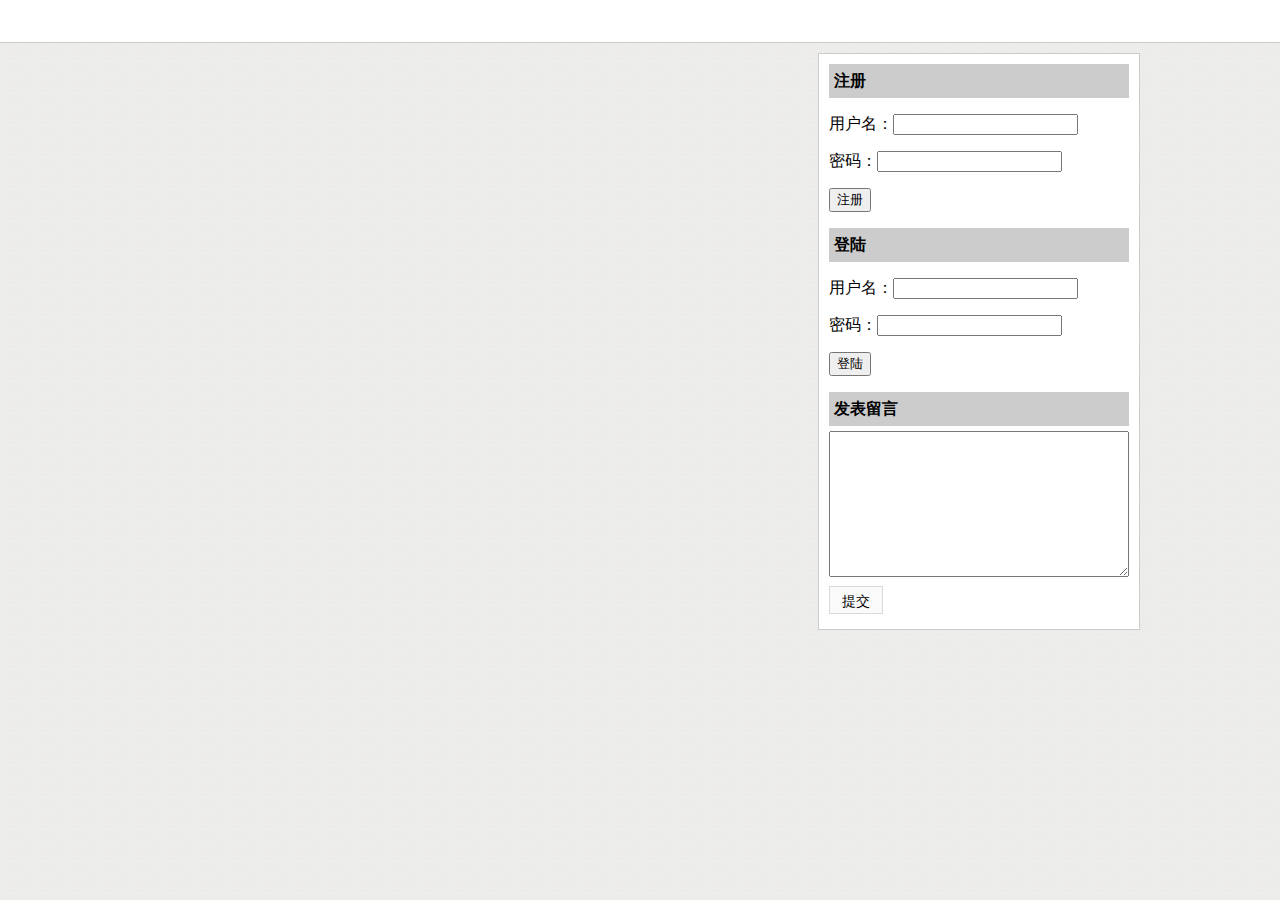
<file: 操作与心得记录/AJAX/guestbook/index.html>
<!DOCTYPE html>
<html lang="en">
<head>
	<meta charset="UTF-8">
	<title>留言本</title>
	<link rel="stylesheet" href="styles/css.css" type="text/css" />
</head>

<body>
	<div id="header"></div>

	<div id="container">

		<div id="list">
			
		</div>

		<div id="sidebar">
        
        	<div id="user" style="margin-bottom: 10px;">
            	<h4><span id="userinfo"></span> <a href="" id="logout">退出</a></h4>
            </div>
        
			<!-- 注册 -->
			<div id="reg">
				<h4>注册</h4>
				<div>
					<p>用户名：<input type="text" name="username" id="username1"></p>
					<!-- 此元素用于显示前后交互情况 -->
                    <p id="verifyUserNameMsg"></p>
					<p>密码：<input type="password" name="password" id="password1"></p>
                    <p><input type="button" value="注册" id="btnReg" /></p>
				</div>
			</div>

			<!-- 登陆 -->
			<div id="login">
				<h4>登陆</h4>
				<div>
					<p>用户名：<input type="text" name="username2" id="username2"></p>
					<p>密码：<input type="password" name="password2" id="password2"></p>
                    <p><input type="button" value="登陆" id="btnLogin" /></p>
				</div>
			</div>
			
			<!-- 留言发表 -->
			<div id="sendBox">
				<h4>发表留言</h4>
				<div>
					<textarea id="content"></textarea>
					<input type="button" value="提交" class="btn1" id="btnPost" />
				</div>
			</div>
		</div>

	</div>
	<script src="scripts/AJAX.js"></script>
    <script src="scripts/guestbook.js"></script>
</body>
</html>
</file>
<file: 操作与心得记录/AJAX/guestbook/styles/css.css>
@charset "utf-8";

body {
	margin: 0; padding: 0;
	background: url("../images/bg.gif");
}

h1,h2,h3,h4,h5,h6 { margin: 0; padding: 0;}

a {text-decoration: none; color: #444;}

.hide {
	display: none;
}
.show {
	display: block;
}

.btn1 {
	padding: 0 12px; margin-left: 0px;
	display: inline-block;
	height: 28px; line-height: 28px; font-size: 14px;
	border: 1px solid #D9D9D9; background-color: #FAFAFA;
}

#header {
	position: relative;
	height: 42px; background-color: #FFF; border-bottom: 1px solid #CCC;
}
#wrapper {
	margin: 0 auto; overflow: hidden;
	width: 1000px; height: 42px; border-right: 1px solid #EEE;
}
#wrapper a.loginNav {
	padding: 0 10px; float: right;
	width: 100px; height: 42px; border-left: 1px solid #EEE;
	text-align: center; line-height: 42px;
}
#wrapper a.loginNav:hover {
	color: #9A0000;
}

#container {
	margin: 10px auto; position: relative;
	width: 1000px;
}

#sidebar {
	padding: 10px; position: absolute; top: 0px; right: 0px;
	width: 300px; border: 1px solid #CCC; background-color: white;
}
#sidebar h4 {
	padding: 5px;
	height: 24px; line-height: 24px; background-color: #CCC;
}

#sendBox {
	width: 300px;
}
#sendBox div {
	margin: 5px 0;
}
#sendBox textarea {
	margin-bottom: 5px;
	width: 294px; height: 140px;
}

#list {
	width:	660px;
}
#list dl {
	margin: 0 0 10px 0; padding: 10px;
	border: 1px solid #CCC; background-color: white;
}
#list dt {
	height: 30px; line-height: 30px;
}
#list dd.t {
	text-align: right;
}

#list dd.t a {margin: 0 5px;}

#showMore {
	width:	640px;
	margin: 0 0 10px 0; padding: 10px;
	border: 1px solid #CCC; background-color: white; text-align: center;
	cursor: pointer;
}
</file>
